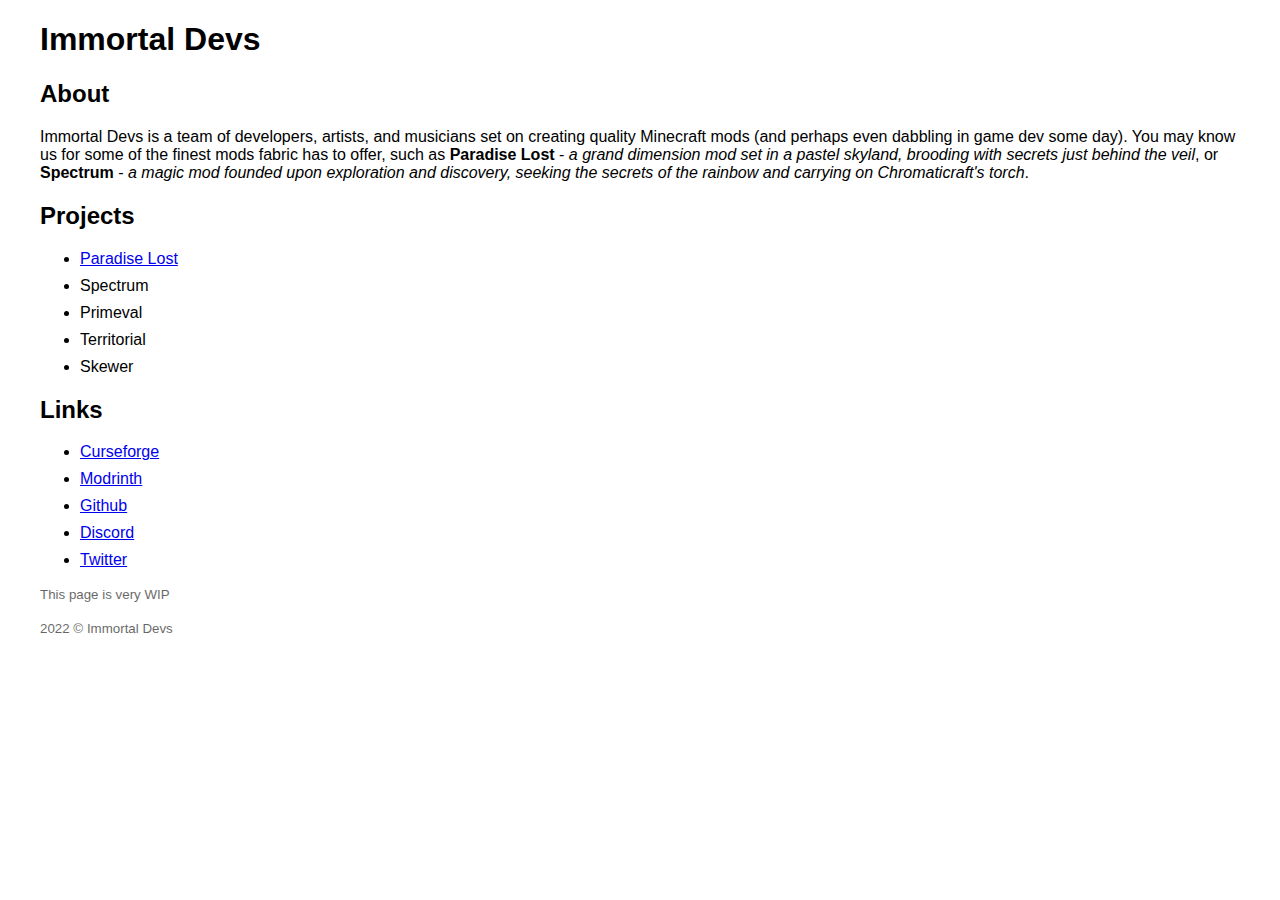
<file: index.html>
<!DOCTYPE html>
<html lang="en">
<head>
<meta charset="UTF-8">
<meta http-equiv="X-UA-Compatible" content="IE=edge">
<meta http-equiv="Content-Type" content="text/html; charset=utf-8">
<meta name="viewport" content="width=device-width, initial-scale=1.0">
<title>Immortal Devs</title>
<meta name="title" content="Immortal Devs">
<link rel="icon" type="image/png" href="https://immortaldevs.net/favicon.png" />
<meta name="description" content="We are Immortal Devs. We aim to bring carefully woven experiences, built to be enjoyed now and a hundred worlds later.">
<meta name="keywords" content="immortal,devs,paradise,lost,minecraft,mods,fabric,developers">
<meta name="robots" content="index,follow">
<meta name="language" content="English">
<meta name="author" content="kalucky0">
<meta property="og:title" content="Immortal Devs">
<meta property="og:site_name" content="Immortal Devs">
<meta property="og:url" content="https://immortaldevs.net/">
<meta property="og:description" content="We are Immortal Devs. We aim to bring carefully woven experiences, built to be enjoyed now and a hundred worlds later.">
<meta property="og:type" content="website">
<meta property="og:locale" content="en_US">
<meta property="twitter:card" content="summary_large_image">
<meta property="twitter:description" content="We are Immortal Devs. We aim to bring carefully woven experiences, built to be enjoyed now and a hundred worlds later.">
<meta property="twitter:title" content="Immortal Devs">
<style>
body {
font-family: 'Roboto', sans-serif;
max-width: 1200px;
width: calc(100% - 40px);
margin: 16px auto
}
li {
margin-bottom: 9px
}
small {
opacity: .6
}
</style>
</head>
<body>
<h1>Immortal Devs</h1>
<h2>About</h2>
<p>Immortal Devs is a team of developers, artists, and musicians set on creating quality Minecraft mods (and perhaps even dabbling in game dev some day). You may know us for some of the finest mods fabric has to offer, such as <strong>Paradise Lost</strong> - <em>a grand dimension mod set in a pastel skyland, brooding with secrets just behind the veil</em>, or <strong>Spectrum</strong> - <em>a magic mod founded upon exploration and discovery, seeking the secrets of the rainbow and carrying on Chromaticraft's torch</em>.</p>
<h2>Projects</h2>
<ul>
<li><a href="/faq" title="Paradise Lost - FAQ">Paradise Lost</a></li>
<li>Spectrum</li>
<li>Primeval</li>
<li>Territorial</li>
<li>Skewer</li>
</ul>
<h2>Links</h2>
<ul>
<li><a href="https://curseforge.com/members/immortaldevs/projects" title="ImmortalDevs's Profile - Member List - CurseForge" rel="nofollow">Curseforge</a></li>
<li><a href="https://modrinth.com/mod/paradise-lost" title="Paradise Lost - Mods - Modrinth" rel="nofollow">Modrinth</a></li>
<li><a href="https://github.com/devs-immortal/" title="Immortal Devs - GitHub" rel="nofollow">Github</a></li>
<li><a href="https://discord.com/invite/wmMa47n" title="Immortal Devs - Discord" rel="nofollow">Discord</a></li>
<li><a href="https://twitter.com/devs_immortal" title="Immortal Devs - Twitter" rel="nofollow">Twitter</a></li>
</ul>
<p>
<small>This page is very WIP</small>
</p>
<p>
<small>2022 &copy; Immortal Devs</small>
</p>
</body>
</html>
</file>
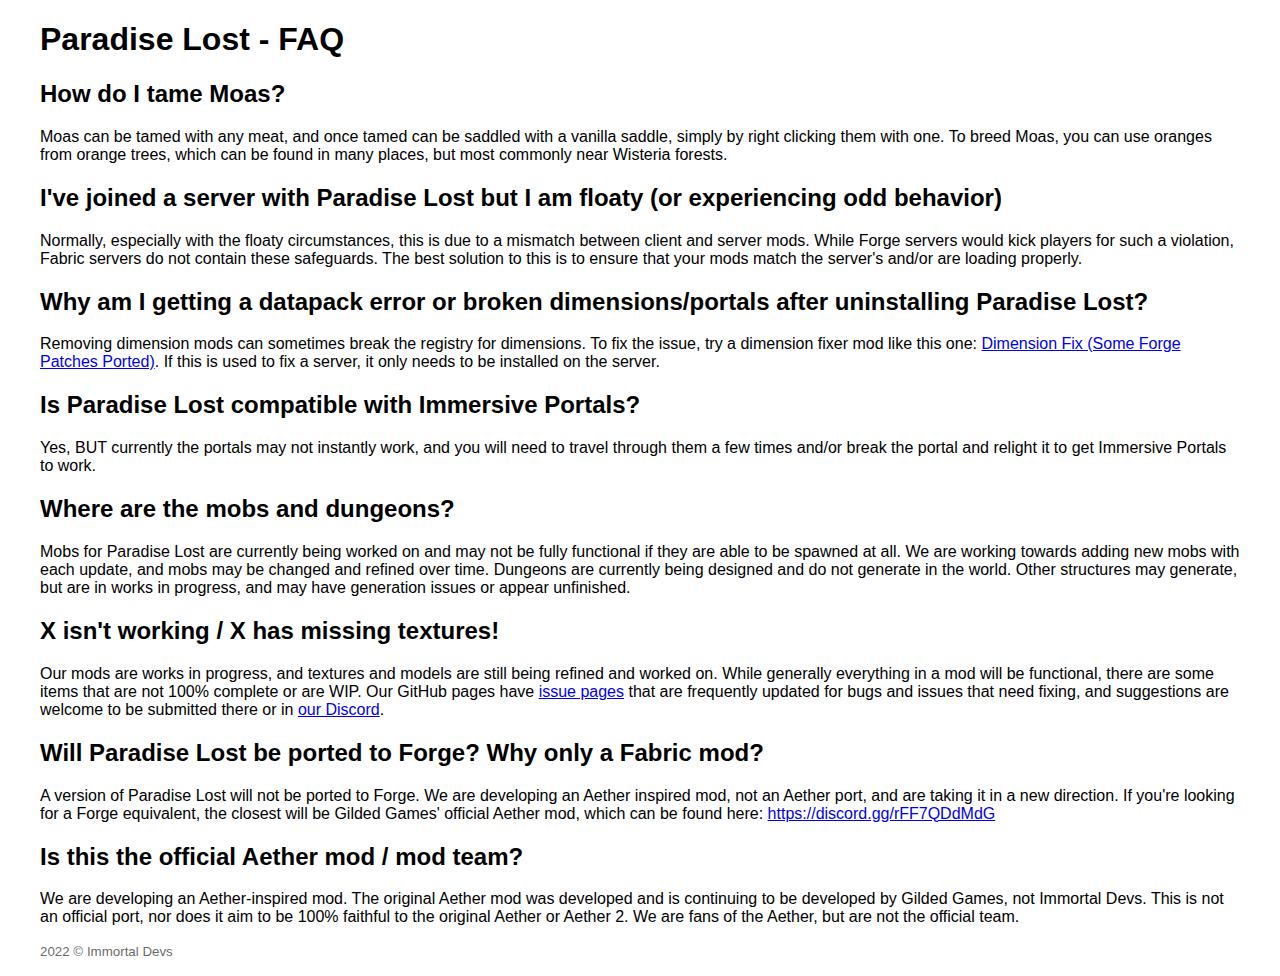
<file: faq/index.html>
<!DOCTYPE html>
<html lang="en">
<head>
<meta charset="UTF-8">
<meta http-equiv="X-UA-Compatible" content="IE=edge">
<meta http-equiv="Content-Type" content="text/html; charset=utf-8">
<meta name="viewport" content="width=device-width, initial-scale=1.0">
<title>Paradise Lost FAQ - Immortal Devs</title>
<meta name="title" content="Paradise Lost FAQ - Immortal Devs">
<link rel="icon" type="image/png" href="https://immortaldevs.net/favicon.png" />
<meta name="description" content="We are Immortal Devs. We aim to bring carefully woven experiences, built to be enjoyed now and a hundred worlds later.">
<meta name="keywords" content="immortal,devs,paradise,lost,minecraft,mods,fabric,developers">
<meta name="robots" content="index,follow">
<meta name="language" content="English">
<meta name="author" content="kalucky0">
<meta property="og:title" content="Paradise Lost FAQ - Immortal Devs">
<meta property="og:site_name" content="Immortal Devs">
<meta property="og:url" content="https://immortaldevs.net/faq">
<meta property="og:description" content="We are Immortal Devs. We aim to bring carefully woven experiences, built to be enjoyed now and a hundred worlds later.">
<meta property="og:type" content="website">
<meta property="og:locale" content="en_US">
<meta property="twitter:card" content="summary_large_image">
<meta property="twitter:description" content="We are Immortal Devs. We aim to bring carefully woven experiences, built to be enjoyed now and a hundred worlds later.">
<meta property="twitter:title" content="Paradise Lost FAQ - Immortal Devs">
<style>
body {
font-family: 'Roboto', sans-serif;
max-width: 1200px;
width: calc(100% - 40px);
margin: 16px auto
}
li {
margin-bottom: 9px
}
small {
opacity: .6
}
</style>
</head>
<body>
<h1>Paradise Lost - FAQ</h1>
<h2>How do I tame Moas?</h2>
<p>
Moas can be tamed with any meat, and once tamed can be saddled with a vanilla saddle, simply by right clicking them with one. To breed Moas, you can use oranges from orange trees, which can be found in many places, but most commonly near Wisteria forests.
</p>
<h2>I've joined a server with Paradise Lost but I am floaty (or experiencing odd behavior)</h2>
<p>
Normally, especially with the floaty circumstances, this is due to a mismatch between client and server mods. While Forge servers would kick players for such a violation, Fabric servers do not contain these safeguards. The best solution to this is to ensure that your mods match the server's and/or are loading properly.
</p>
<h2>Why am I getting a datapack error or broken dimensions/portals after uninstalling Paradise Lost?</h2>
<p>
Removing dimension mods can sometimes break the registry for dimensions. To fix the issue, try a dimension fixer mod like this one: <a href="https://www.curseforge.com/minecraft/mc-mods/dimension-fix-some-forge-patches-ported" title="Dimension Fix (Some Forge P... - Mods - Minecraft - CurseForge">Dimension Fix (Some Forge Patches Ported)</a>. If this is used to fix a server, it only needs to be installed on the server. 
</p>
<h2>Is Paradise Lost compatible with Immersive Portals?</h2>
<p>
Yes, BUT currently the portals may not instantly work, and you will need to travel through them a few times and/or break the portal and relight it to get Immersive Portals to work.
</p>
<h2>Where are the mobs and dungeons?</h2>
<p>
Mobs for Paradise Lost are currently being worked on and may not be fully functional if they are able to be spawned at all. We are working towards adding new mobs with each update, and mobs may be changed and refined over time. Dungeons are currently being designed and do not generate in the world. Other structures may generate, but are in works in progress, and may have generation issues or appear unfinished.
</p>
<h2>X isn't working / X has missing textures!</h2>
<p>
Our mods are works in progress, and textures and models are still being refined and worked on. While generally everything in a mod will be functional, there are some items that are not 100% complete or are WIP. Our GitHub pages have <a href="https://github.com/devs-immortal/Paradise-Lost/issues" title="Issues · devs-immortal/Paradise-Lost">issue pages</a> that are frequently updated for bugs and issues that need fixing, and suggestions are welcome to be submitted there or in <a href="https://immortaldevs.net/discord" title="Immortal Devs - Discord">our Discord</a>.
</p>
<h2>Will Paradise Lost be ported to Forge? Why only a Fabric mod?</h2>
<p>
A version of Paradise Lost will not be ported to Forge. We are developing an Aether inspired mod, not an Aether port, and are taking it in a new direction. If you're looking for a Forge equivalent, the closest will be Gilded Games' official Aether mod, which can be found here: <a href="https://discord.gg/rFF7QDdMdG" title=" - Discord">https://discord.gg/rFF7QDdMdG</a>
</p>
<h2>Is this the official Aether mod / mod team?</h2>
<p>
We are developing an Aether-inspired mod. The original Aether mod was developed and is continuing to be developed by Gilded Games, not Immortal Devs. This is not an official port, nor does it aim to be 100% faithful to the original Aether or Aether 2. We are fans of the Aether, but are not the official team.
</p>
<p>
<small>2022 &copy; Immortal Devs</small>
</p>
</body>
</html>
</file>
